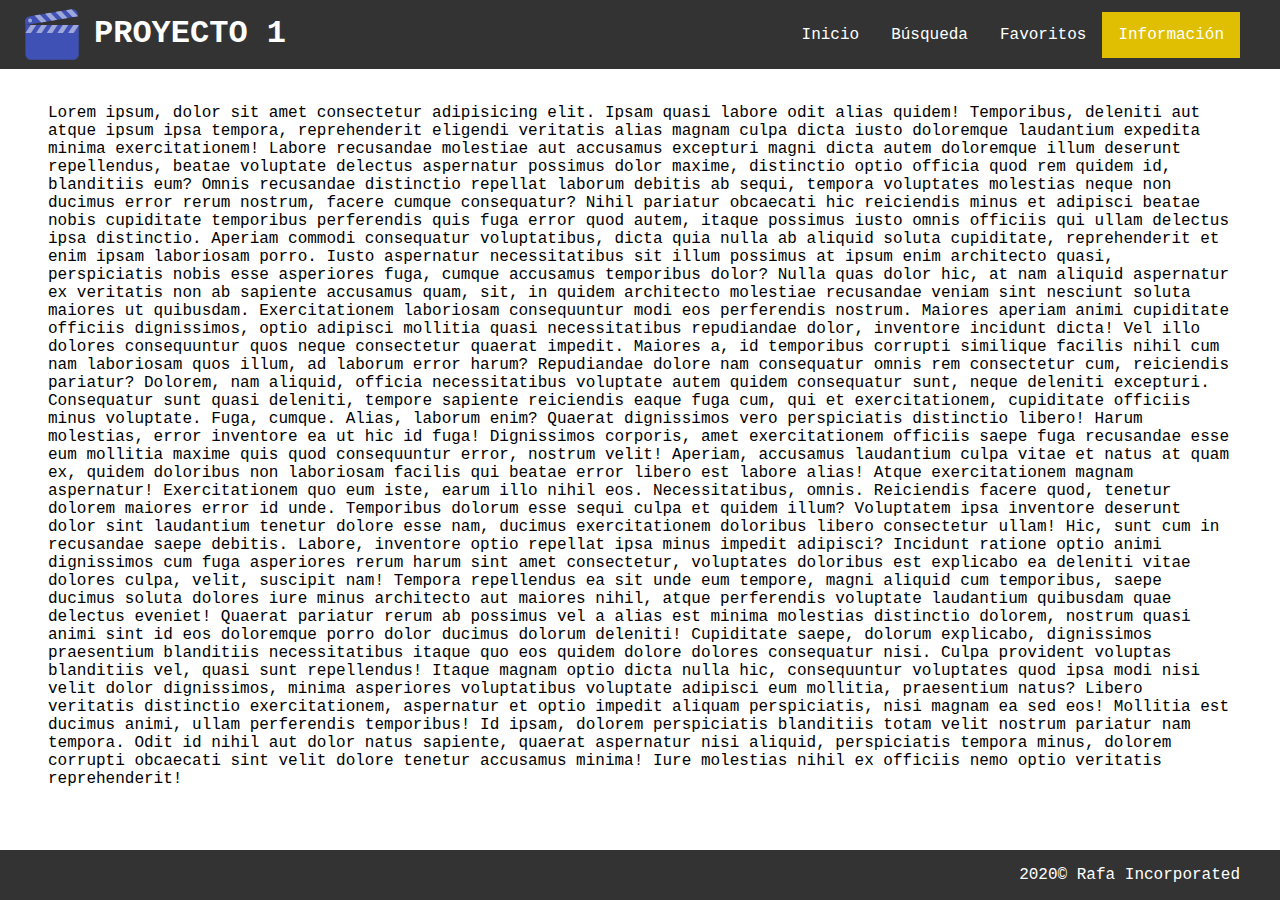
<file: about.html>
<!DOCTYPE html>
<html lang="en">
<head>
    <meta charset="UTF-8">
    <meta name="viewport" content="width=device-width, initial-scale=1.0">
    <title>Proyecto 1 - Información</title>
    <link rel="icon" href="./images/favicon.png" type="image/png"/>
    <link rel="shortcut icon" href="./images/favicon.png" type="image/png"/>  
    <link rel="stylesheet" href="./style.css">
    <link href="https://fonts.googleapis.com/icon?family=Material+Icons"
      rel="stylesheet">
</head>
<body>
    <header>
        <div id="logo">
          <img src="images/favicon.png" />
          <h1>PROYECTO 1</h1>
        </div>
        <nav>
          <ul>
                <li><a href="about.html" class="active" >Información</a></li>
                <li><a href="favorites.html">Favoritos</a></li>
                <li><a href="search.html" ">Búsqueda</a></li>
                <li><a href="index.html">Inicio</a></li>
              </ul>
        </nav>
    </header>
    <main>
        <p>Lorem ipsum, dolor sit amet consectetur adipisicing elit. Ipsam quasi labore odit alias quidem! Temporibus, deleniti aut atque ipsum ipsa tempora, reprehenderit eligendi veritatis alias magnam culpa dicta iusto doloremque laudantium expedita minima exercitationem! Labore recusandae molestiae aut accusamus excepturi magni dicta autem doloremque illum deserunt repellendus, beatae voluptate delectus aspernatur possimus dolor maxime, distinctio optio officia quod rem quidem id, blanditiis eum? Omnis recusandae distinctio repellat laborum debitis ab sequi, tempora voluptates molestias neque non ducimus error rerum nostrum, facere cumque consequatur? Nihil pariatur obcaecati hic reiciendis minus et adipisci beatae nobis cupiditate temporibus perferendis quis fuga error quod autem, itaque possimus iusto omnis officiis qui ullam delectus ipsa distinctio. Aperiam commodi consequatur voluptatibus, dicta quia nulla ab aliquid soluta cupiditate, reprehenderit et enim ipsam laboriosam porro. Iusto aspernatur necessitatibus sit illum possimus at ipsum enim architecto quasi, perspiciatis nobis esse asperiores fuga, cumque accusamus temporibus dolor? Nulla quas dolor hic, at nam aliquid aspernatur ex veritatis non ab sapiente accusamus quam, sit, in quidem architecto molestiae recusandae veniam sint nesciunt soluta maiores ut quibusdam. Exercitationem laboriosam consequuntur modi eos perferendis nostrum. Maiores aperiam animi cupiditate officiis dignissimos, optio adipisci mollitia quasi necessitatibus repudiandae dolor, inventore incidunt dicta! Vel illo dolores consequuntur quos neque consectetur quaerat impedit. Maiores a, id temporibus corrupti similique facilis nihil cum nam laboriosam quos illum, ad laborum error harum? Repudiandae dolore nam consequatur omnis rem consectetur cum, reiciendis pariatur? Dolorem, nam aliquid, officia necessitatibus voluptate autem quidem consequatur sunt, neque deleniti excepturi. Consequatur sunt quasi deleniti, tempore sapiente reiciendis eaque fuga cum, qui et exercitationem, cupiditate officiis minus voluptate. Fuga, cumque. Alias, laborum enim? Quaerat dignissimos vero perspiciatis distinctio libero! Harum molestias, error inventore ea ut hic id fuga! Dignissimos corporis, amet exercitationem officiis saepe fuga recusandae esse eum mollitia maxime quis quod consequuntur error, nostrum velit! Aperiam, accusamus laudantium culpa vitae et natus at quam ex, quidem doloribus non laboriosam facilis qui beatae error libero est labore alias! Atque exercitationem magnam aspernatur! Exercitationem quo eum iste, earum illo nihil eos. Necessitatibus, omnis. Reiciendis facere quod, tenetur dolorem maiores error id unde. Temporibus dolorum esse sequi culpa et quidem illum? Voluptatem ipsa inventore deserunt dolor sint laudantium tenetur dolore esse nam, ducimus exercitationem doloribus libero consectetur ullam! Hic, sunt cum in recusandae saepe debitis. Labore, inventore optio repellat ipsa minus impedit adipisci? Incidunt ratione optio animi dignissimos cum fuga asperiores rerum harum sint amet consectetur, voluptates doloribus est explicabo ea deleniti vitae dolores culpa, velit, suscipit nam! Tempora repellendus ea sit unde eum tempore, magni aliquid cum temporibus, saepe ducimus soluta dolores iure minus architecto aut maiores nihil, atque perferendis voluptate laudantium quibusdam quae delectus eveniet! Quaerat pariatur rerum ab possimus vel a alias est minima molestias distinctio dolorem, nostrum quasi animi sint id eos doloremque porro dolor ducimus dolorum deleniti! Cupiditate saepe, dolorum explicabo, dignissimos praesentium blanditiis necessitatibus itaque quo eos quidem dolore dolores consequatur nisi. Culpa provident voluptas blanditiis vel, quasi sunt repellendus! Itaque magnam optio dicta nulla hic, consequuntur voluptates quod ipsa modi nisi velit dolor dignissimos, minima asperiores voluptatibus voluptate adipisci eum mollitia, praesentium natus? Libero veritatis distinctio exercitationem, aspernatur et optio impedit aliquam perspiciatis, nisi magnam ea sed eos! Mollitia est ducimus animi, ullam perferendis temporibus! Id ipsam, dolorem perspiciatis blanditiis totam velit nostrum pariatur nam tempora. Odit id nihil aut dolor natus sapiente, quaerat aspernatur nisi aliquid, perspiciatis tempora minus, dolorem corrupti obcaecati sint velit dolore tenetur accusamus minima! Iure molestias nihil ex officiis nemo optio veritatis reprehenderit!</p>
    </main>
    <footer>
        <div class="footer">
            <p>2020© Rafa Incorporated</p>
        </div>
    </footer>
    <script src="index.js"></script>
</body>
</html>
</file>
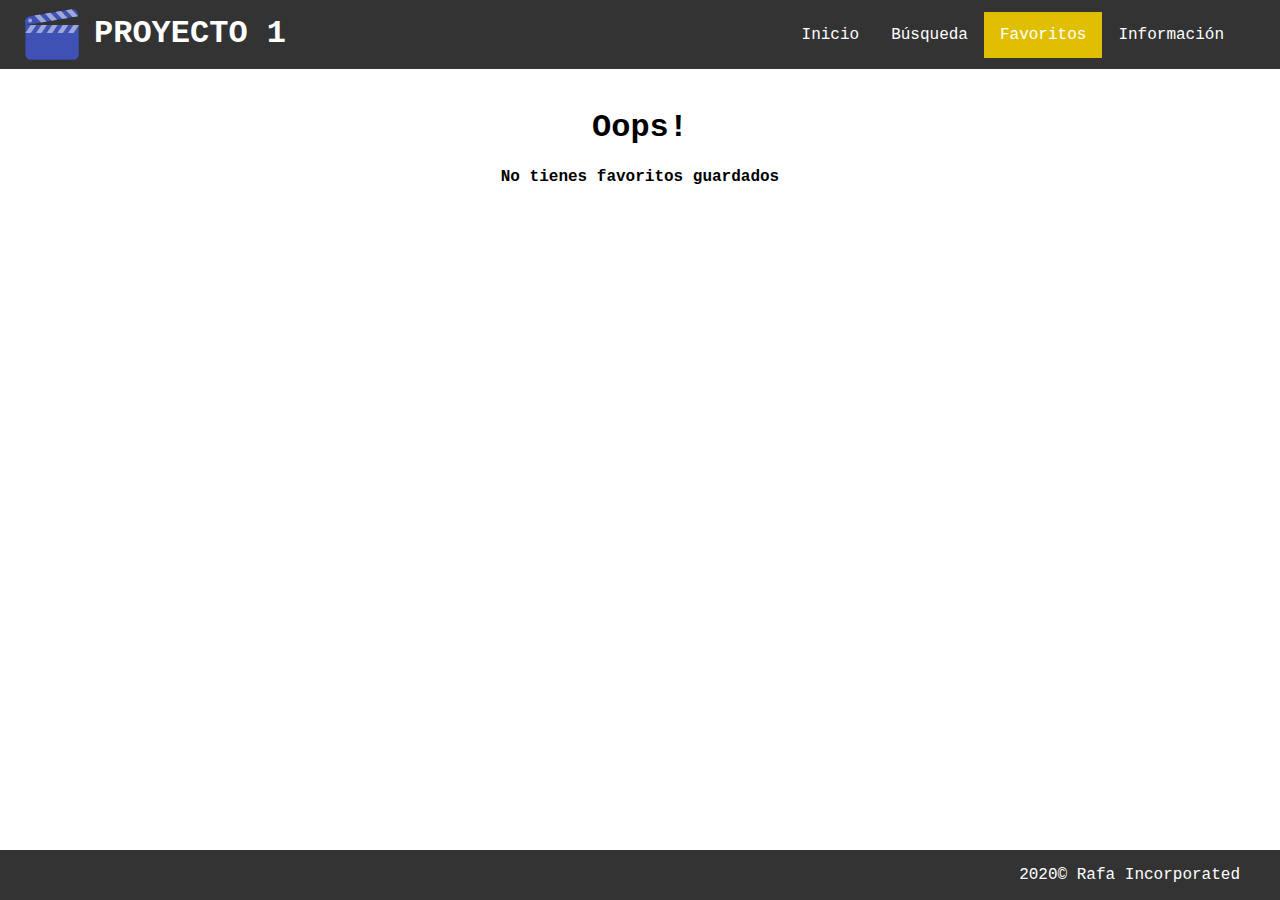
<file: favorites.html>
<!DOCTYPE html>
<html lang="en">
<head>
    <meta charset="UTF-8">
    <meta name="viewport" content="width=device-width, initial-scale=1.0">
    <title>Proyecto 1 - Favoritos</title>
    <link rel="icon" href="./images/favicon.png" type="image/png"/>
    <link rel="shortcut icon" href="./images/favicon.png" type="image/png"/>  
    <link rel="stylesheet" href="./style.css">
    <link href="https://fonts.googleapis.com/icon?family=Material+Icons"
      rel="stylesheet">
</head>
<body>
    <header>
        <div id="logo">
          <img src="images/favicon.png" />
          <h1>PROYECTO 1</h1>
        </div>
        <nav>
          <ul>
                <li><a href="about.html">Información</a></li>
                <li><a href="favorites.html" class="active" >Favoritos</a></li>
                <li><a href="search.html" ">Búsqueda</a></li>
                <li><a href="index.html">Inicio</a></li>
              </ul>
        </nav>
    </div>
    </header>
    <main>
        <div id="divFavoritos"></div>
    </main>
    <footer>
        <div class="footer">
            <p>2020© Rafa Incorporated</p>
        </div>
    </footer>
    <script src="index.js"></script>
    <script>ensenaFavoritos()</script>
</body>
</html>
</file>
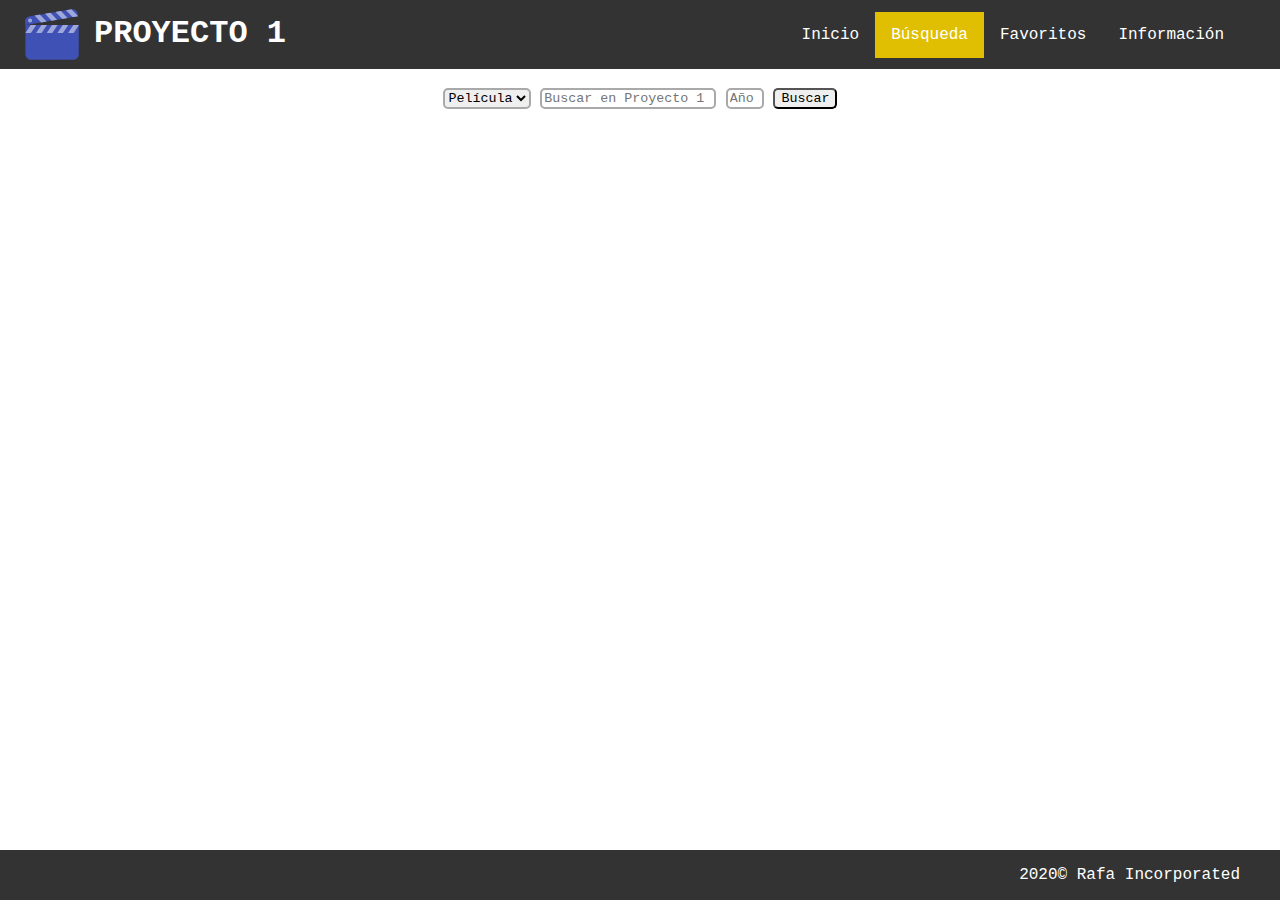
<file: search.html>
<!DOCTYPE html>
<html lang="en">
  <head>
    <meta charset="UTF-8" />
    <meta name="viewport" content="width=device-width, initial-scale=1.0" />
    <title>Proyecto 1 - Búsqueda</title>
    <link rel="icon" href="./images/favicon.png" type="image/png" />
    <link rel="shortcut icon" href="./images/favicon.png" type="image/png" />
    <link rel="stylesheet" href="./style.css" />
    <link href="https://fonts.googleapis.com/icon?family=Material+Icons"
      rel="stylesheet">
  </head>
  <body>
    <header>
      <div id="logo">
        <img src="images/favicon.png" />
        <h1>PROYECTO 1</h1>
      </div>
      <nav>
        <ul>
          <li><a href="about.html">Información</a></li>
          <li><a href="favorites.html">Favoritos</a></li>
          <li><a href="search.html" class="active">Búsqueda</a></li>
          <li><a href="index.html">Inicio</a></li>
        </ul>
      </nav>
    </header>
    <main>
      <div id="divSearch">
        <select name="Tipo" id="tipo">
          <option value="movie">Película</option>
          <option value="series">Serie</option>
          <!-- <option value="episode">Episodio</option> Fallo de la API al dar respuesta con el Type: Episode. -->
        </select>
        <input type="text" id="busqueda" placeholder="Buscar en Proyecto 1" />
        <input type="text" id="anyo" placeholder="Año" />
        <button onclick="search()">Buscar</button>
      </div>
      <div id="div2"></div>
      <div class="popup" id="popup">
        <div id="infoPeli"></div>
          <button onclick="cierraPop()">Cerrar</button>
      </div>
    </main>
    <footer>
      <div class="footer">
        <p>2020© Rafa Incorporated</p>
      </div>
    </footer>
    <script src="index.js"></script>
  </body>
</html>
</file>
<file: style.css>
/*----------------------------------------- Inicio estilo Navbar -----------------------------------------*/
header {
  position: fixed;
  left: 0;
  top: 0;
  width: 100%;
  display: flex;
  justify-content: space-between;
  background-color: #333;
  align-items: center;
}
#logo {
  background-color: #333;
  margin: 5px 0px 0px 20px;
  display: flex;
  color: white;
}
#logo h1 {
  margin: 10px;
}
nav ul {
  list-style-type: none;
  margin: 0;
  padding: 0px 40px;
  overflow: hidden;
  background-color: #333;
}

nav li {
  float: right;
}

nav li a {
  display: block;
  color: white;
  background-color: #333;
  text-align: center;
  padding: 14px 16px;
  text-decoration: none;
}

nav li a:hover {
  background-color: #000;
}

.active {
  background-color: #e0bf02;
}
@media (max-width: 600px) {
  nav ul {
    display: flex;
    flex-direction: column;
    padding: 0px;
  }
  nav li a {
    display: block;
    color: white;
    background-color: #333;
    text-align: center;
    padding: 10px 5px;
    text-decoration: none;
  }
  header {
    justify-content: space-evenly;
  }
  #logo h1 {
    display: none;
  }
}

/*----------------------------------------- Fin estilo Navbar -----------------------------------------*/
/*----------------------------------------- Inicio estilo Main -----------------------------------------*/
main {
  padding: 80px 40px 50px 40px;
}
@media (max-width: 600px) {
  main {
    padding: 150px 20px 50px 20px;
  }
}
* {
  font-family: "Courier New", Courier, monospace;
}
/*----------------------------------------- Fin estilo Main -----------------------------------------*/
/*----------------------------------------- Inicio estilo Index -----------------------------------------*/

div.polaroid {
  display: flex;
  flex-direction: column;
  align-items: center;
  justify-content: space-between;
  width: auto;
  max-width: 200px;
  background-color: white;
  box-shadow: 0 4px 8px 0 rgba(0, 0, 0, 0.2), 0 6px 20px 0 rgba(0, 0, 0, 0.19);
  margin: 20px;
}

div.container {
  text-align: center;
  align-items: baseline;
  padding: 10px 20px;
}
.polaroid img {
  max-width: 400px;
}

#intro {
  width: 50%;
  margin: 5%;
}
#intro p {
  text-align: justify;
}
#intro a {
  text-decoration: none;
  color: black;
  font-weight: bold;
}
#intro a:hover {
  color: #e0bf02;
}

#landing {
  margin-top: 5%;
  display: flex;
  justify-content: space-evenly;
  align-items: center;
}
@media (max-width: 600px) {
  #polaroidPortada {
    display: none;
  }
  #intro {
    width: 90%;
    margin-top: 0px;
  }
  #landing {
    margin-top: 10px;
  }
}

/*----------------------------------------- Fin estilo Index -----------------------------------------*/
/*----------------------------------------- Inicio estilo Search -----------------------------------------*/
#divSearch {
  text-align: center;
}

input {
  border: 2px solid darkgray;
  border-radius: 5px;
}
select {
  border: 2px solid darkgray;
  border-radius: 5px;
}
button {
  border-radius: 5px;
}

#anyo {
  width: 30px;
}
#div2 {
  margin: 40px;
  display: flex;
  flex-wrap: wrap;
  justify-content: grid;

}

#div2 a {
  text-decoration: none;
  color: #000;
}

#div2 a:hover {
  color: #e0bf02;
}

#favorito:hover {
  color: red;
}
@media (max-width: 600px) {
  #divSearch {
    width: 100%;
  }
}

/*----------------------------------------- Fin estilo Search -----------------------------------------*/
/*----------------------------------------- Inicio estilo Favorites -----------------------------------------*/
#divFavoritos {
  text-align: center;
}

#peliFavorita {
  display: flex;
  margin: 30px;
}
#peliFavoritaPoster img {
  width: 200px;
  display: flex;
  flex-direction: column;
}
#peliFavoritaDatos h3 {
  margin-top: 10px;
}
#peliFavoritaDatos {
  text-align: left;
  margin: 0px 20px 0px 20px;
  display: flex;
  flex-direction: column;
  flex-wrap: wrap;
  justify-content: flex-start;
}
#peliFavoritaDatos h6 {
  margin: 0px;
}
@media (max-width: 600px) {
  #peliFavoritaPoster img {
    max-width: 150px;
  }
  #peliFavoritaDatos p {
    font-size: smaller;
  }
  #peliFavoritaDatos h3 {
    margin: 0px;
  }
  #peliFavoritaDatos h4 {
    margin: 5px;
  }
  #peliFavoritaDatos i {
    margin: 5px;
  }
  #peliFavorita {
    display: flex;
    margin: 0px;
  }
}
/*----------------------------------------- Fin estilo Favorites -----------------------------------------*/
/*----------------------------------------- Inicio estilo Footer -----------------------------------------*/

footer {
  position: fixed;
  left: 0;
  bottom: 0;
  width: 100%;
  background-color: #333;
  color: white;
  text-align: right;
}
footer p {
  padding: 0px 40px;
}
/*----------------------------------------- Fin estilo Footer -----------------------------------------*/

/* -----------------------------------------POP UP ----------------------------------------------------- */

/* The popup form - hidden by default */
.popup {
  display: none;
  max-width: 70%;
  max-height: auto;
  padding: 10px;
  background-color: white;
  position: fixed;
  top: 50%;
  left: 50%;
  margin-left: -35%;
  margin-top: -15%;
  border: 3px solid #f1f1f1;
  border-radius: 5px;
  z-index: 9;
  
}
.popup button {
  margin-left: 40%;

}

#peliFavoritaPoster2 img {
  width: 150px;
  display: flex;
  flex-direction: column;
}

@media (max-width: 600px) {
  .popup {
    top: 35%;
    margin-top: -15%;

  }
  #peliFavoritaPoster2 img {
    width: 100px;
  }
}
</file>
